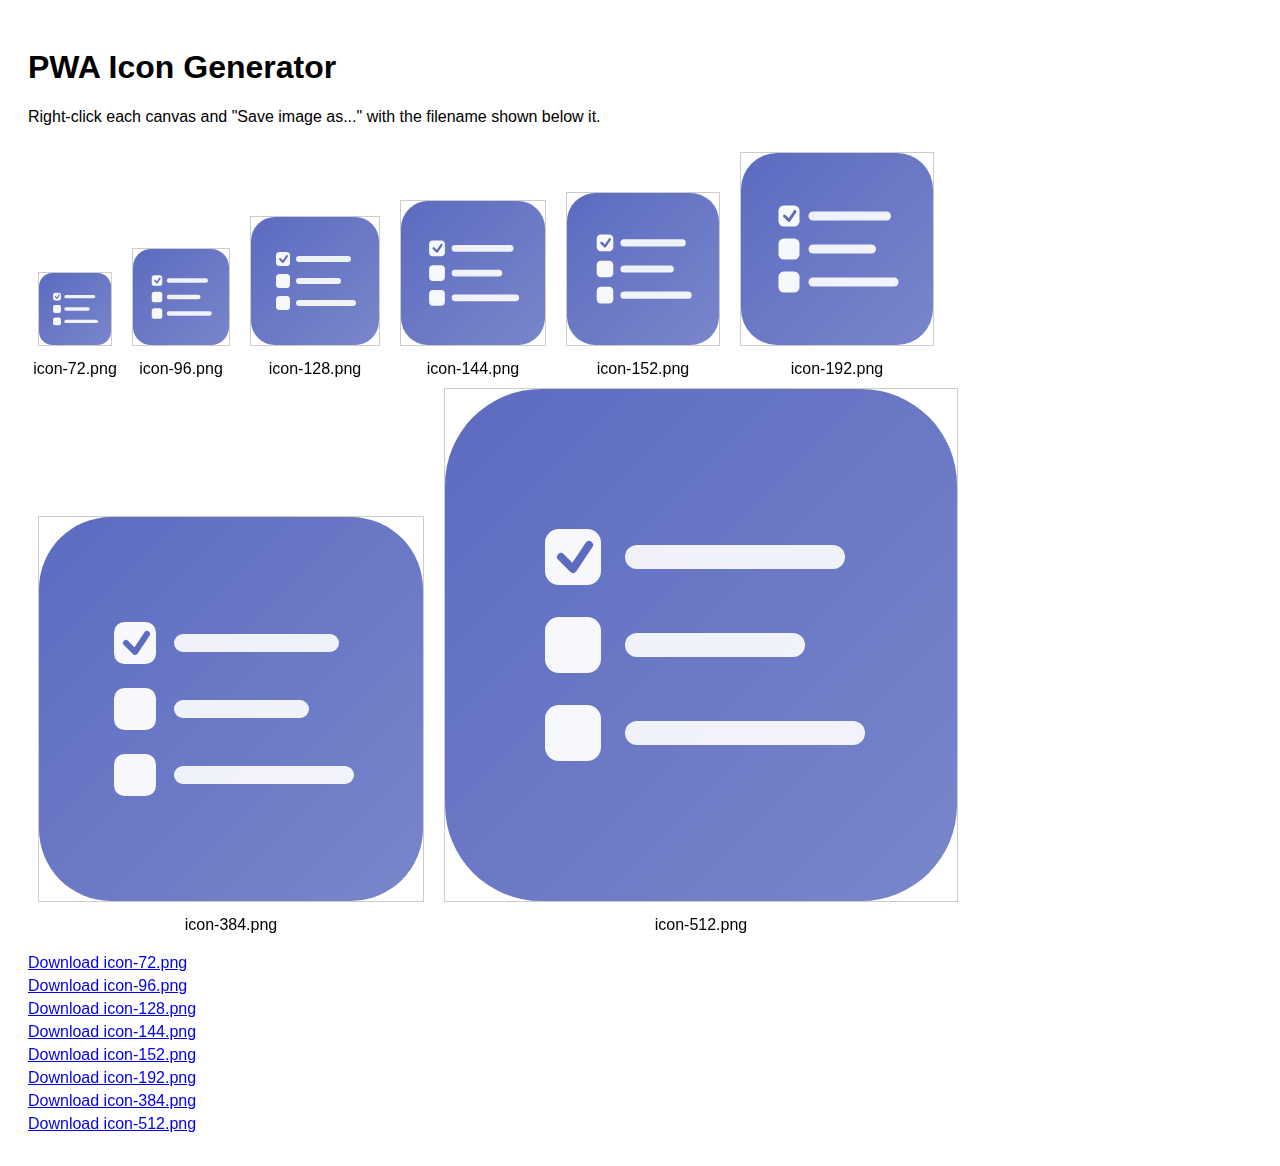
<file: generate-icons.html>
<!DOCTYPE html>
<html>
<head>
    <title>Generate PWA Icons</title>
    <style>
        body { font-family: sans-serif; padding: 20px; }
        canvas { border: 1px solid #ccc; margin: 10px; }
        .download-links { margin-top: 20px; }
        .download-links a { display: block; margin: 5px 0; }
    </style>
</head>
<body>
    <h1>PWA Icon Generator</h1>
    <p>Right-click each canvas and "Save image as..." with the filename shown below it.</p>

    <div id="canvases"></div>
    <div id="download-links" class="download-links"></div>

    <script>
        const sizes = [72, 96, 128, 144, 152, 192, 384, 512];
        const container = document.getElementById('canvases');
        const linksContainer = document.getElementById('download-links');

        // Load SVG
        const svgContent = `<svg xmlns="http://www.w3.org/2000/svg" viewBox="0 0 512 512">
          <defs>
            <linearGradient id="bg" x1="0%" y1="0%" x2="100%" y2="100%">
              <stop offset="0%" style="stop-color:#5C6BC0"/>
              <stop offset="100%" style="stop-color:#7986CB"/>
            </linearGradient>
          </defs>
          <rect width="512" height="512" rx="96" fill="url(#bg)"/>
          <rect x="100" y="140" width="56" height="56" rx="14" fill="white" opacity="0.95"/>
          <path d="M116 168 L128 180 L144 156" stroke="#5C6BC0" stroke-width="8" stroke-linecap="round" stroke-linejoin="round" fill="none"/>
          <rect x="180" y="156" width="220" height="24" rx="12" fill="white" opacity="0.9"/>
          <rect x="100" y="228" width="56" height="56" rx="14" fill="white" opacity="0.95"/>
          <rect x="180" y="244" width="180" height="24" rx="12" fill="white" opacity="0.9"/>
          <rect x="100" y="316" width="56" height="56" rx="14" fill="white" opacity="0.95"/>
          <rect x="180" y="332" width="240" height="24" rx="12" fill="white" opacity="0.9"/>
        </svg>`;

        const blob = new Blob([svgContent], {type: 'image/svg+xml'});
        const url = URL.createObjectURL(blob);
        const img = new Image();

        img.onload = function() {
            sizes.forEach(size => {
                const canvas = document.createElement('canvas');
                canvas.width = size;
                canvas.height = size;
                const ctx = canvas.getContext('2d');
                ctx.drawImage(img, 0, 0, size, size);

                const wrapper = document.createElement('div');
                wrapper.style.display = 'inline-block';
                wrapper.style.textAlign = 'center';
                wrapper.appendChild(canvas);

                const label = document.createElement('div');
                label.textContent = `icon-${size}.png`;
                wrapper.appendChild(label);

                container.appendChild(wrapper);

                // Create download link
                const link = document.createElement('a');
                link.href = canvas.toDataURL('image/png');
                link.download = `icon-${size}.png`;
                link.textContent = `Download icon-${size}.png`;
                linksContainer.appendChild(link);
            });
        };

        img.src = url;
    </script>
</body>
</html>
</file>
